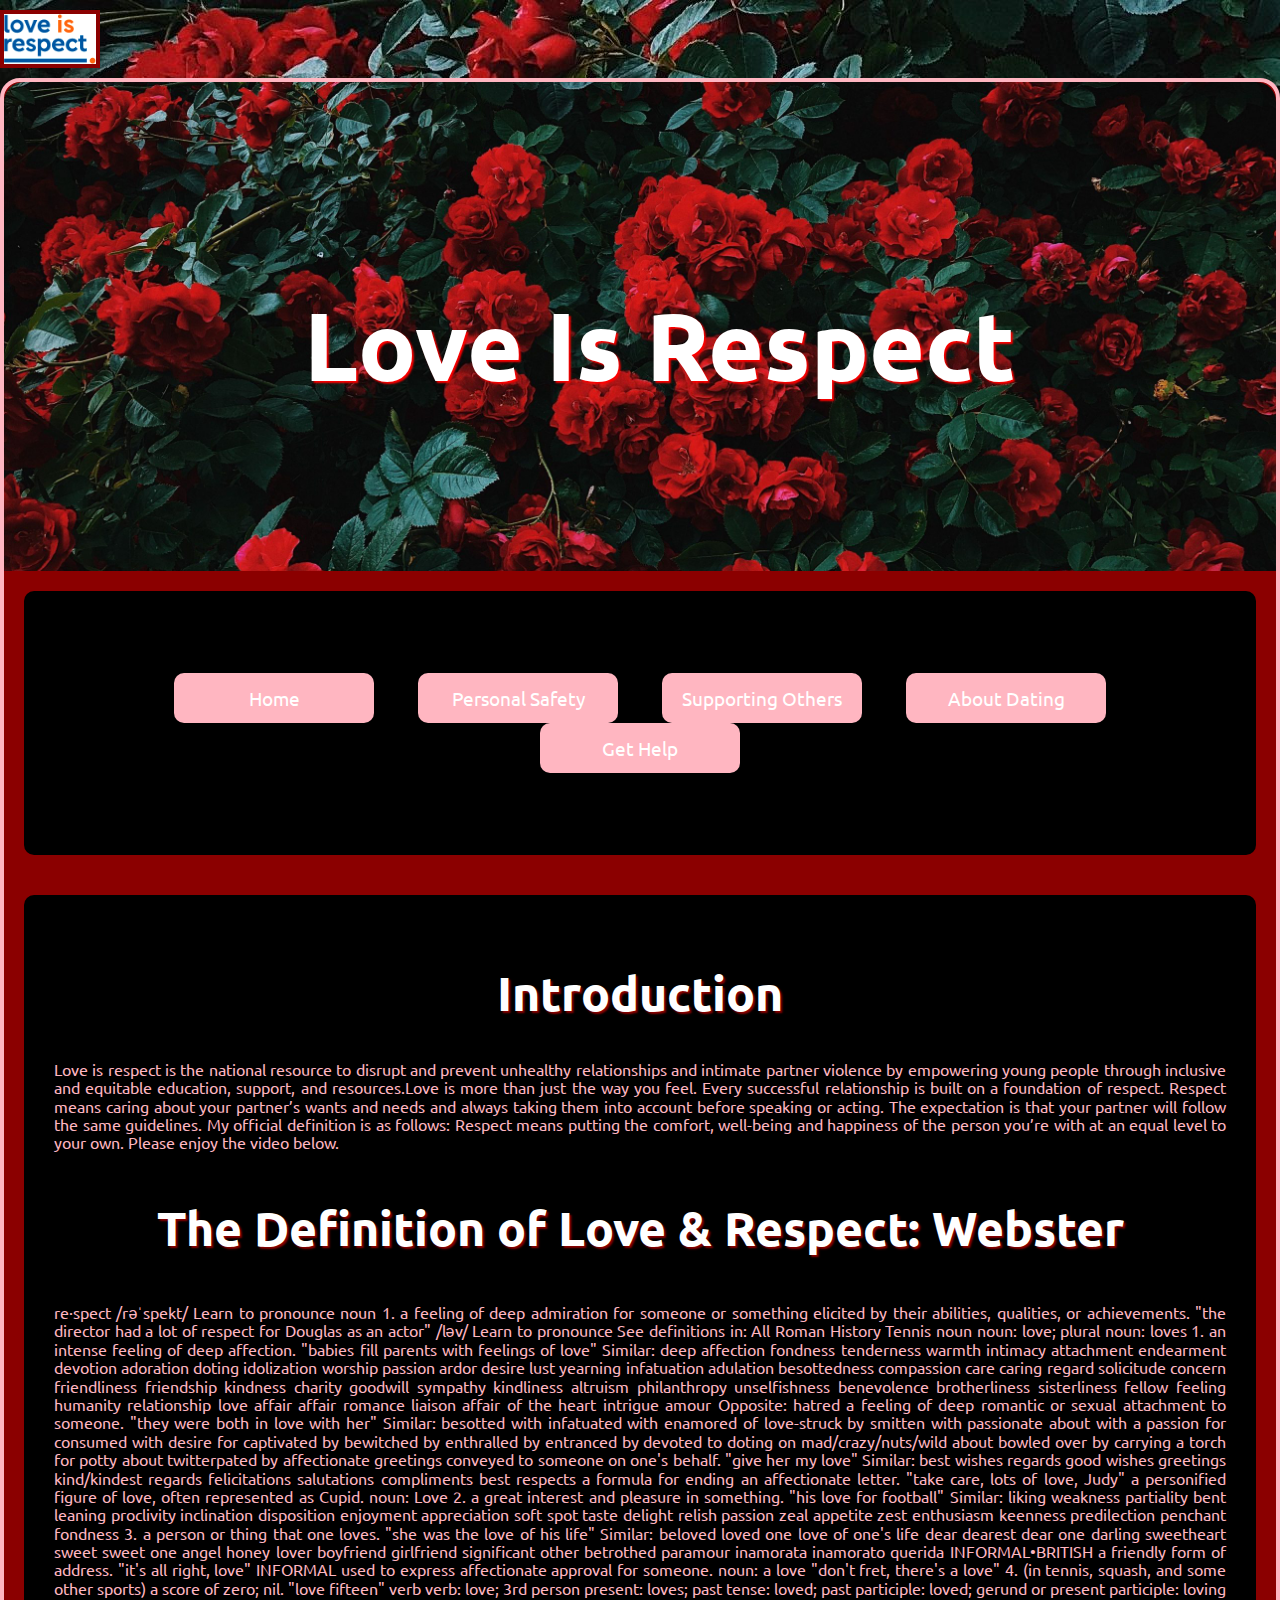
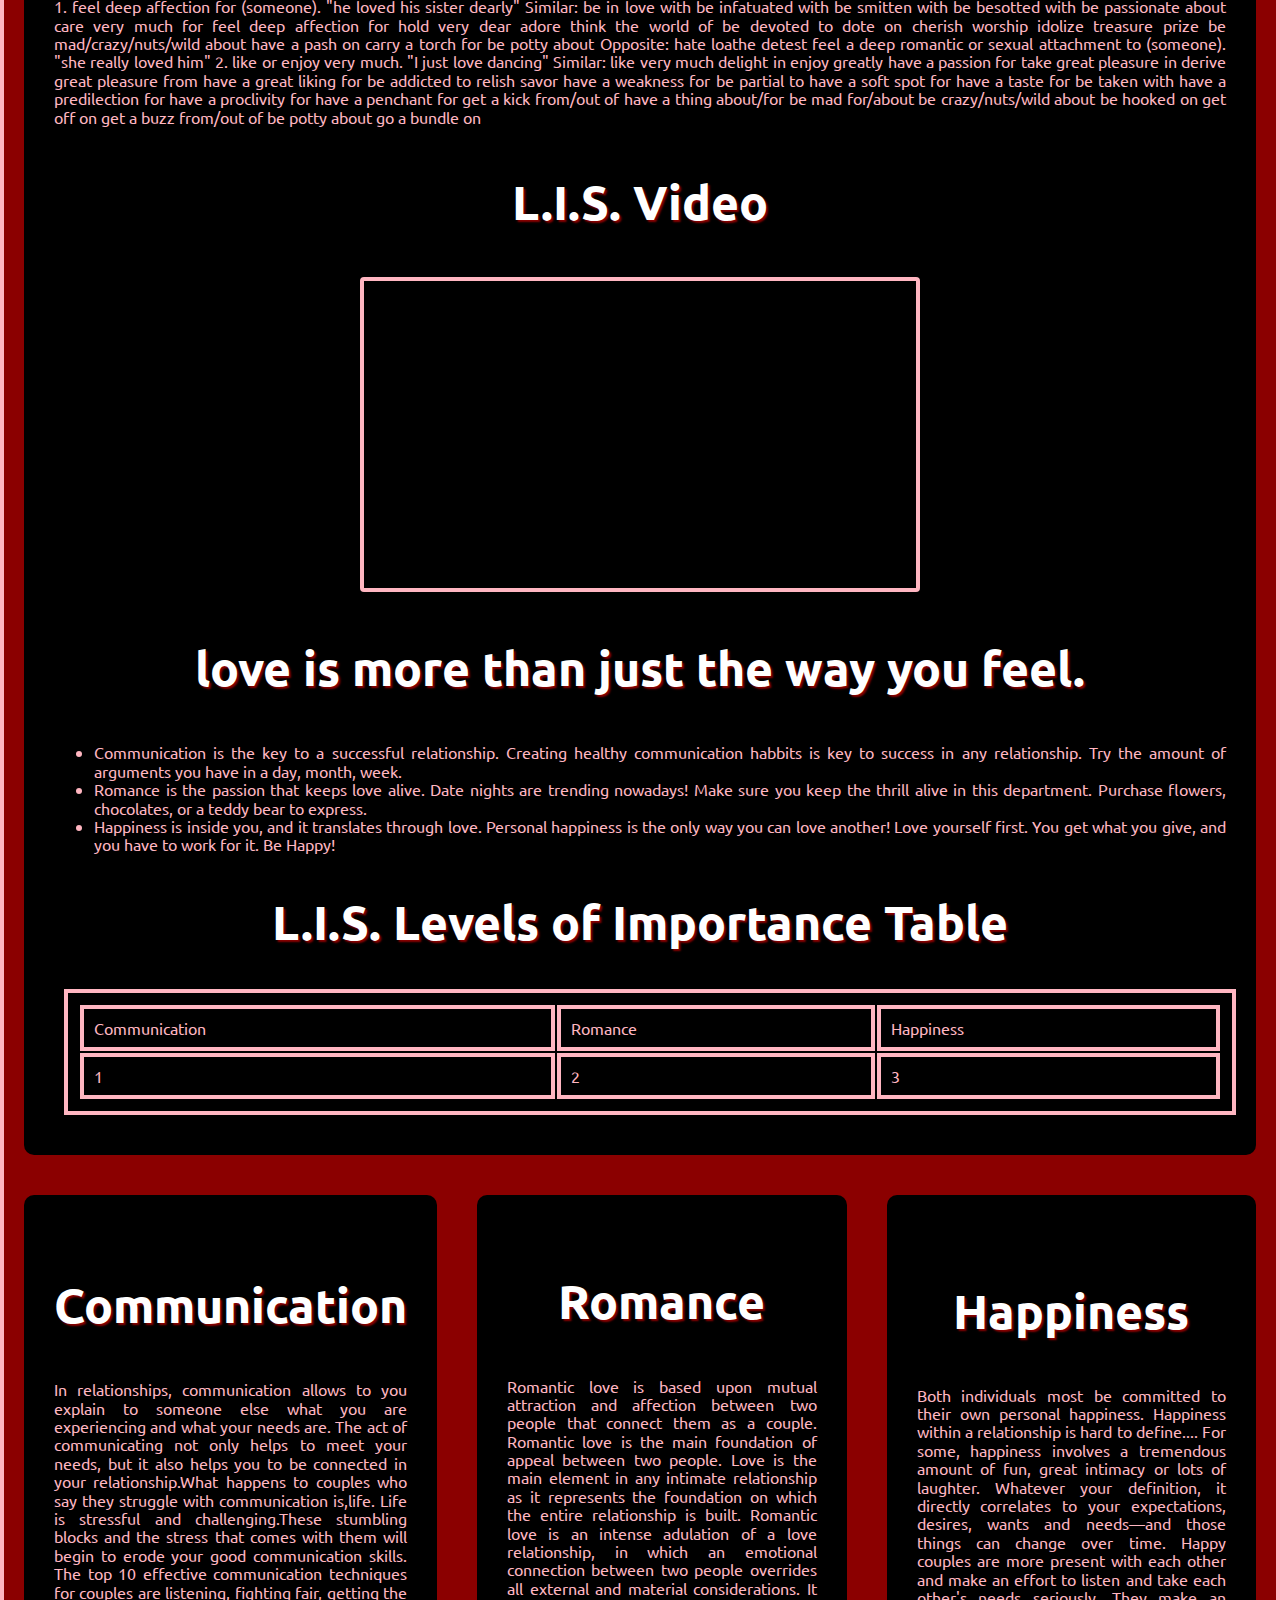
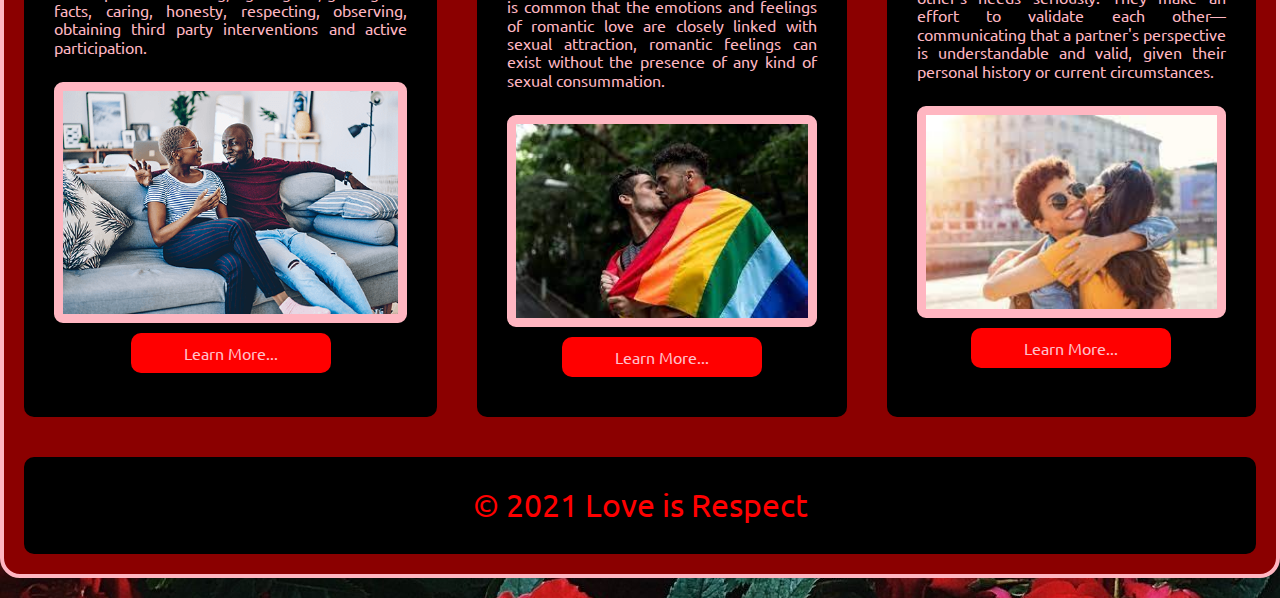
<file: final project /index.html>
<!DOCTYPE html>
<html lang="en">
<head>
  <link rel="preconnect" href="https://fonts.googleapis.com">
<link rel="preconnect" href="https://fonts.gstatic.com" crossorigin>
<link href="https://fonts.googleapis.com/css2?family=Ubuntu:wght@300&display=swap" rel="stylesheet">

<meta charset="UTF-8">
<meta http-equiv="X-UA-Compatible" content="IE=edge">
<meta name="viewport" content="width=device-width, initial-scale=1.0">
<title>Love Is Respect</title>
<link rel="shortcut icon" type="image/x-icon" href="images/favicon.ico">
<link rel="stylesheet" href="css/normalize.css">
<link rel="stylesheet" href="css/style.css">
</head>
<body>
  <img src="images/download.png">
<div id="container">
<header>
<h1>Love is Respect</h1>  

</header>
<nav>
<ul>
    <li><a href="index.html">Home</a></li>
    <li><a href="media.html">Personal Safety</a></li>
    <li><a href="gallery.html">Supporting Others</a></li>
    <li><a href="about.html">About Dating</a></li>
    <li><a href="contact.html">Get Help</a></li>
    </ul>
    </nav>
    <main>
 
    <div id="upper_flex">
  <section class="single_col">
 
    <h2>Introduction</h2>   
    <p>Love is respect is the national resource to disrupt and prevent unhealthy relationships and intimate partner violence by empowering young people through inclusive and equitable education, support, and resources.Love is more than just the way you feel. Every successful relationship is built on a foundation of respect. Respect means caring about your partner’s wants and needs and always taking them into account before speaking or acting. The expectation is that your partner will follow the same guidelines. My official definition is as follows: Respect means putting the comfort, well-being and happiness of the person you’re with at an equal level to your own. Please enjoy the video below.</p>
<h3>The Definition of Love & Respect: Webster</h3>
<p>re·spect /rəˈspekt/ Learn to pronounce noun
  1.
  a feeling of deep admiration for someone or something elicited by their abilities, qualities, or achievements.
  "the director had a lot of respect for Douglas as an actor"
    /ləv/
    Learn to pronounce
    See definitions in:
    All
    Roman History
    Tennis
    noun
    noun: love; plural noun: loves
    1.
    an intense feeling of deep affection.
    "babies fill parents with feelings of love"
    Similar:
    deep affection
    fondness
    tenderness
    warmth
    intimacy
    attachment
    endearment
    devotion
    adoration
    doting
    idolization
    worship
    passion
    ardor
    desire
    lust
    yearning
    infatuation
    adulation
    besottedness
    compassion
    care
    caring
    regard
    solicitude
    concern
    friendliness
    friendship
    kindness
    charity
    goodwill
    sympathy
    kindliness
    altruism
    philanthropy
    unselfishness
    benevolence
    brotherliness
    sisterliness
    fellow feeling
    humanity
    relationship
    love affair
    affair
    romance
    liaison
    affair of the heart
    intrigue
    amour
    Opposite:
    hatred
    a feeling of deep romantic or sexual attachment to someone.
    "they were both in love with her"
    Similar:
    besotted with
    infatuated with
    enamored of
    love-struck by
    smitten with
    passionate about
    with a passion for
    consumed with desire for
    captivated by
    bewitched by
    enthralled by
    entranced by
    devoted to
    doting on
    mad/crazy/nuts/wild about
    bowled over by
    carrying a torch for
    potty about
    twitterpated by
    affectionate greetings conveyed to someone on one's behalf.
    "give her my love"
    Similar:
    best wishes
    regards
    good wishes
    greetings
    kind/kindest regards
    felicitations
    salutations
    compliments
    best
    respects
    a formula for ending an affectionate letter.
    "take care, lots of love, Judy"
    a personified figure of love, often represented as Cupid.
    noun: Love
    2.
    a great interest and pleasure in something.
    "his love for football"
    Similar:
    liking
    weakness
    partiality
    bent
    leaning
    proclivity
    inclination
    disposition
    enjoyment
    appreciation
    soft spot
    taste
    delight
    relish
    passion
    zeal
    appetite
    zest
    enthusiasm
    keenness
    predilection
    penchant
    fondness
    3.
    a person or thing that one loves.
    "she was the love of his life"
    Similar:
    beloved
    loved one
    love of one's life
    dear
    dearest
    dear one
    darling
    sweetheart
    sweet
    sweet one
    angel
    honey
    lover
    boyfriend
    girlfriend
    significant other
    betrothed
    paramour
    inamorata
    inamorato
    querida
    INFORMAL•BRITISH
    a friendly form of address.
    "it's all right, love"
    INFORMAL
    used to express affectionate approval for someone.
    noun: a love
    "don't fret, there's a love"
    4.
    (in tennis, squash, and some other sports) a score of zero; nil.
    "love fifteen"
    verb
    verb: love; 3rd person present: loves; past tense: loved; past participle: loved; gerund or present participle: loving
    1.
    feel deep affection for (someone).
    "he loved his sister dearly"
    Similar:
    be in love with
    be infatuated with
    be smitten with
    be besotted with
    be passionate about
    care very much for
    feel deep affection for
    hold very dear
    adore
    think the world of
    be devoted to
    dote on
    cherish
    worship
    idolize
    treasure
    prize
    be mad/crazy/nuts/wild about
    have a pash on
    carry a torch for
    be potty about
    Opposite:
    hate
    loathe
    detest
    feel a deep romantic or sexual attachment to (someone).
    "she really loved him"
    2.
    like or enjoy very much.
    "I just love dancing"
    Similar:
    like very much
    delight in
    enjoy greatly
    have a passion for
    take great pleasure in
    derive great pleasure from
    have a great liking for
    be addicted to
    relish
    savor
    have a weakness for
    be partial to
    have a soft spot for
    have a taste for
    be taken with
    have a predilection for
    have a proclivity for
    have a penchant for
    get a kick from/out of
    have a thing about/for
    be mad for/about
    be crazy/nuts/wild about
    be hooked on
    get off on
    get a buzz from/out of
    be potty about
    go a bundle on
    </p>
  <h3>L.I.S. Video</h3>
  <iframe class="frame-border" width="560" height="315" src="https://www.youtube.com/embed/waa_XKAlVoM" title="YouTube video player" frameborder="0" allow="accelerometer; autoplay; clipboard-write; encrypted-media; gyroscope; picture-in-picture" allowfullscreen></iframe>
     <h3>love is more than just the way you feel.</h3>
     <ul>
      <li>Communication is the key to a successful relationship. Creating healthy communication habbits is key to success in any relationship. Try the amount of arguments you have in a day, month, week.</li>
      <li>Romance is the passion that keeps love alive. Date nights are trending nowadays! Make sure you keep the thrill alive in this department. Purchase flowers, chocolates, or a teddy bear to express.</li>
      <li>Happiness is inside you, and it translates through love. Personal happiness is the only way you can love another! Love yourself first. You get what you give, and you have to work for it. Be Happy!</li>
      </ul>
<h2>L.I.S. Levels of Importance Table</h2>
<table style="width: 100%;">
<tr>
    <td>Communication</td>
    <td>Romance</td>
    <td>Happiness</td>
  </tr>
  <tr>
    <td>1</td>
    <td>2</td>
    <td>3</td>
  </tr>
</table>

</table>




</div>
     <div id="lower_flex">
         <div class="col">
     <h3>Communication</h3>
     <p>
      In relationships, communication allows to you explain to someone else what you are experiencing and what your needs are. The act of communicating not only helps to meet your needs, but it also helps you to be connected in your relationship.What happens to couples who say they struggle with communication is,life. Life is stressful and challenging.These stumbling blocks and the stress that comes with them will begin to erode your good communication skills. The top 10 effective communication techniques for couples are listening, fighting fair, getting the facts, caring, honesty, respecting, observing, obtaining third party interventions and active participation.</p> 
    <img src="images/african-american-couple-communicating-1.png" alt="1">
    <a class="button" href="media.html">Learn More...</a>
    </div>
    <div class="col">
    <h3>Romance</h3>
    <p>Romantic love is based upon mutual attraction and affection between two people that connect them as a couple. Romantic love is the main foundation of appeal between two people. Love is the main element in any intimate relationship as it represents the foundation on which the entire relationship is built. Romantic love is an intense adulation of a love relationship, in which an emotional connection between two people overrides all external and material considerations. It is common that the emotions and feelings of romantic love are closely linked with sexual attraction, romantic feelings can exist without the presence of any kind of sexual consummation.</p>
    <img src="images/download.jpg" alt= "2">
   <a class="button" href="gallery.html">Learn More...</a>
</div>
<div class="col">
     <h3>Happiness</h3>
    <p>Both individuals most be committed to their own personal happiness. Happiness within a relationship is hard to define.... For some, happiness involves a tremendous amount of fun, great intimacy or lots of laughter. Whatever your definition, it directly correlates to your expectations, desires, wants and needs—and those things can change over time.
      Happy couples are more present with each other and make an effort to listen and take each other's needs seriously. They make an effort to validate each other—communicating that a partner's perspective is understandable and valid, given their personal history or current circumstances.</p>
    <img src="images/download-1.jpg" alt="3">
    <a class="button" href="#">Learn More...</a>

   
 </div>
</main>
<footer>&copy; 2021 Love is Respect</footer>
</div>
</body>
</html>
</file>
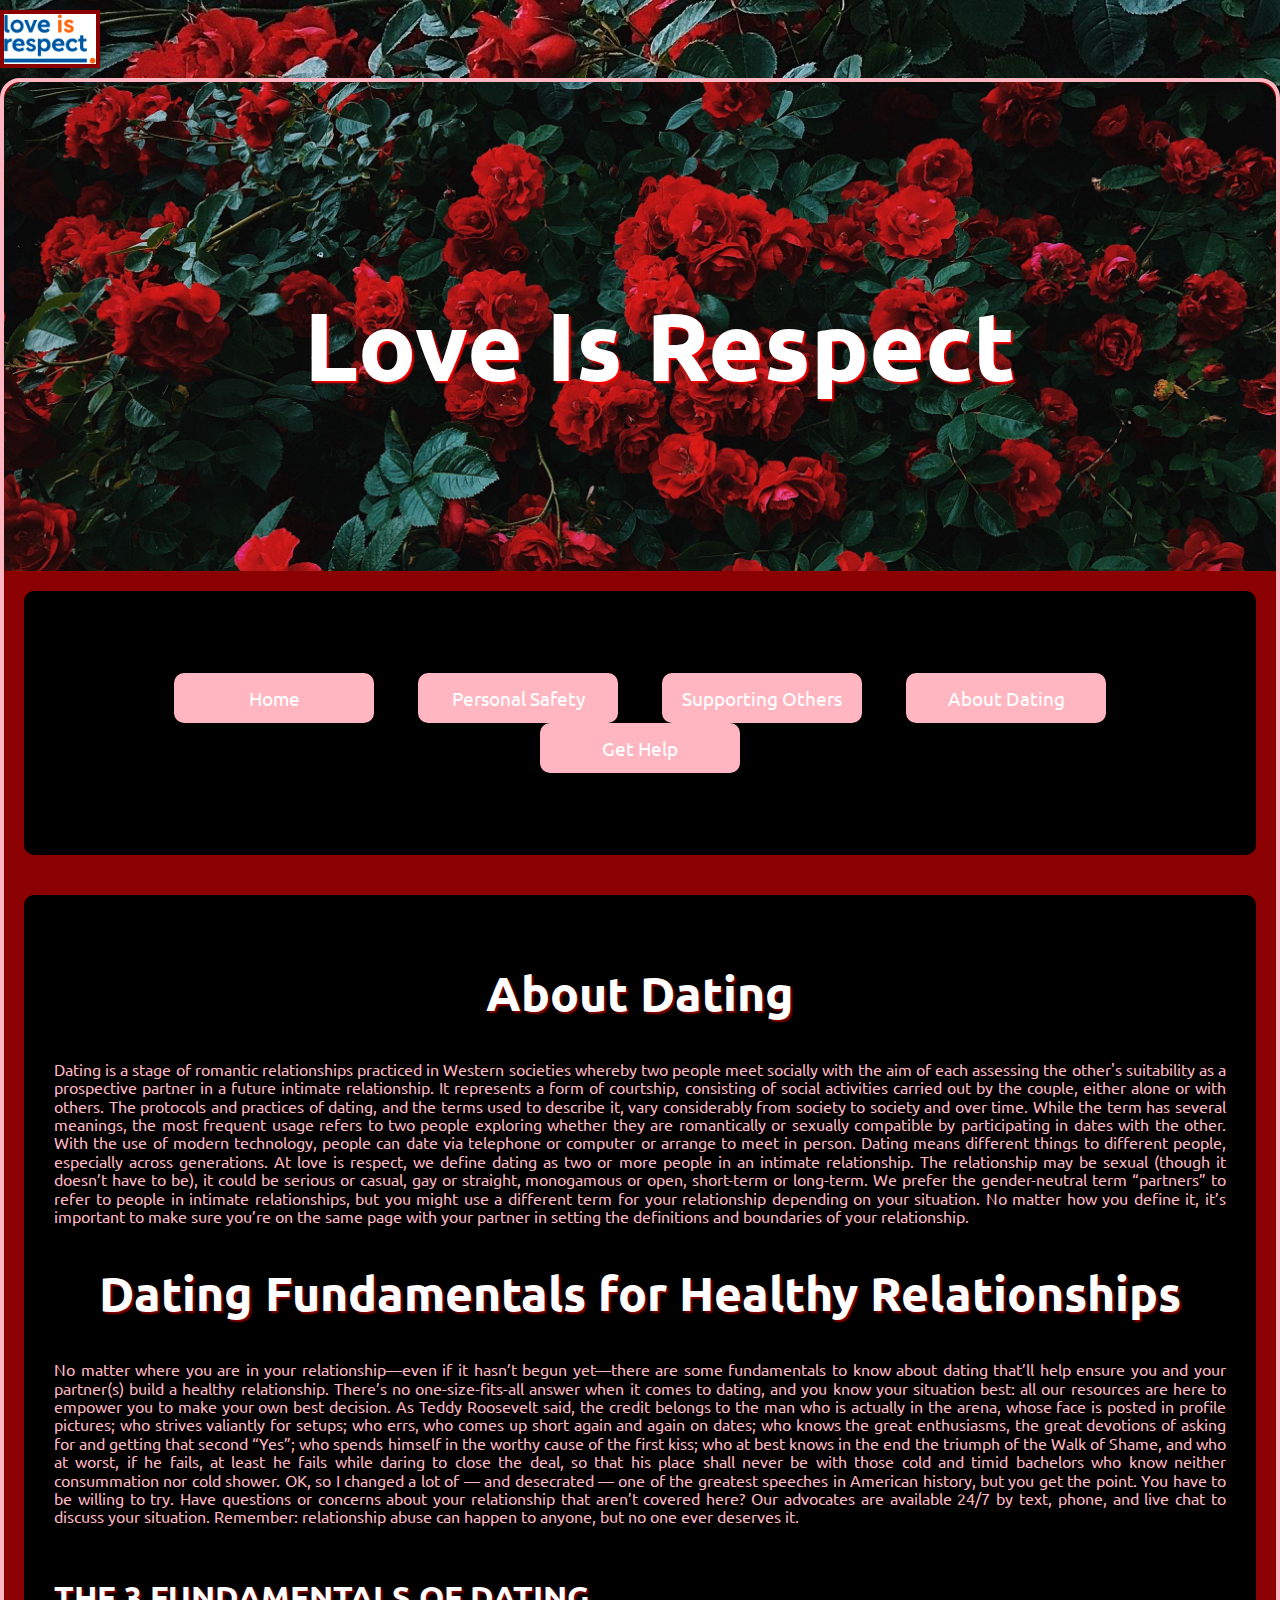
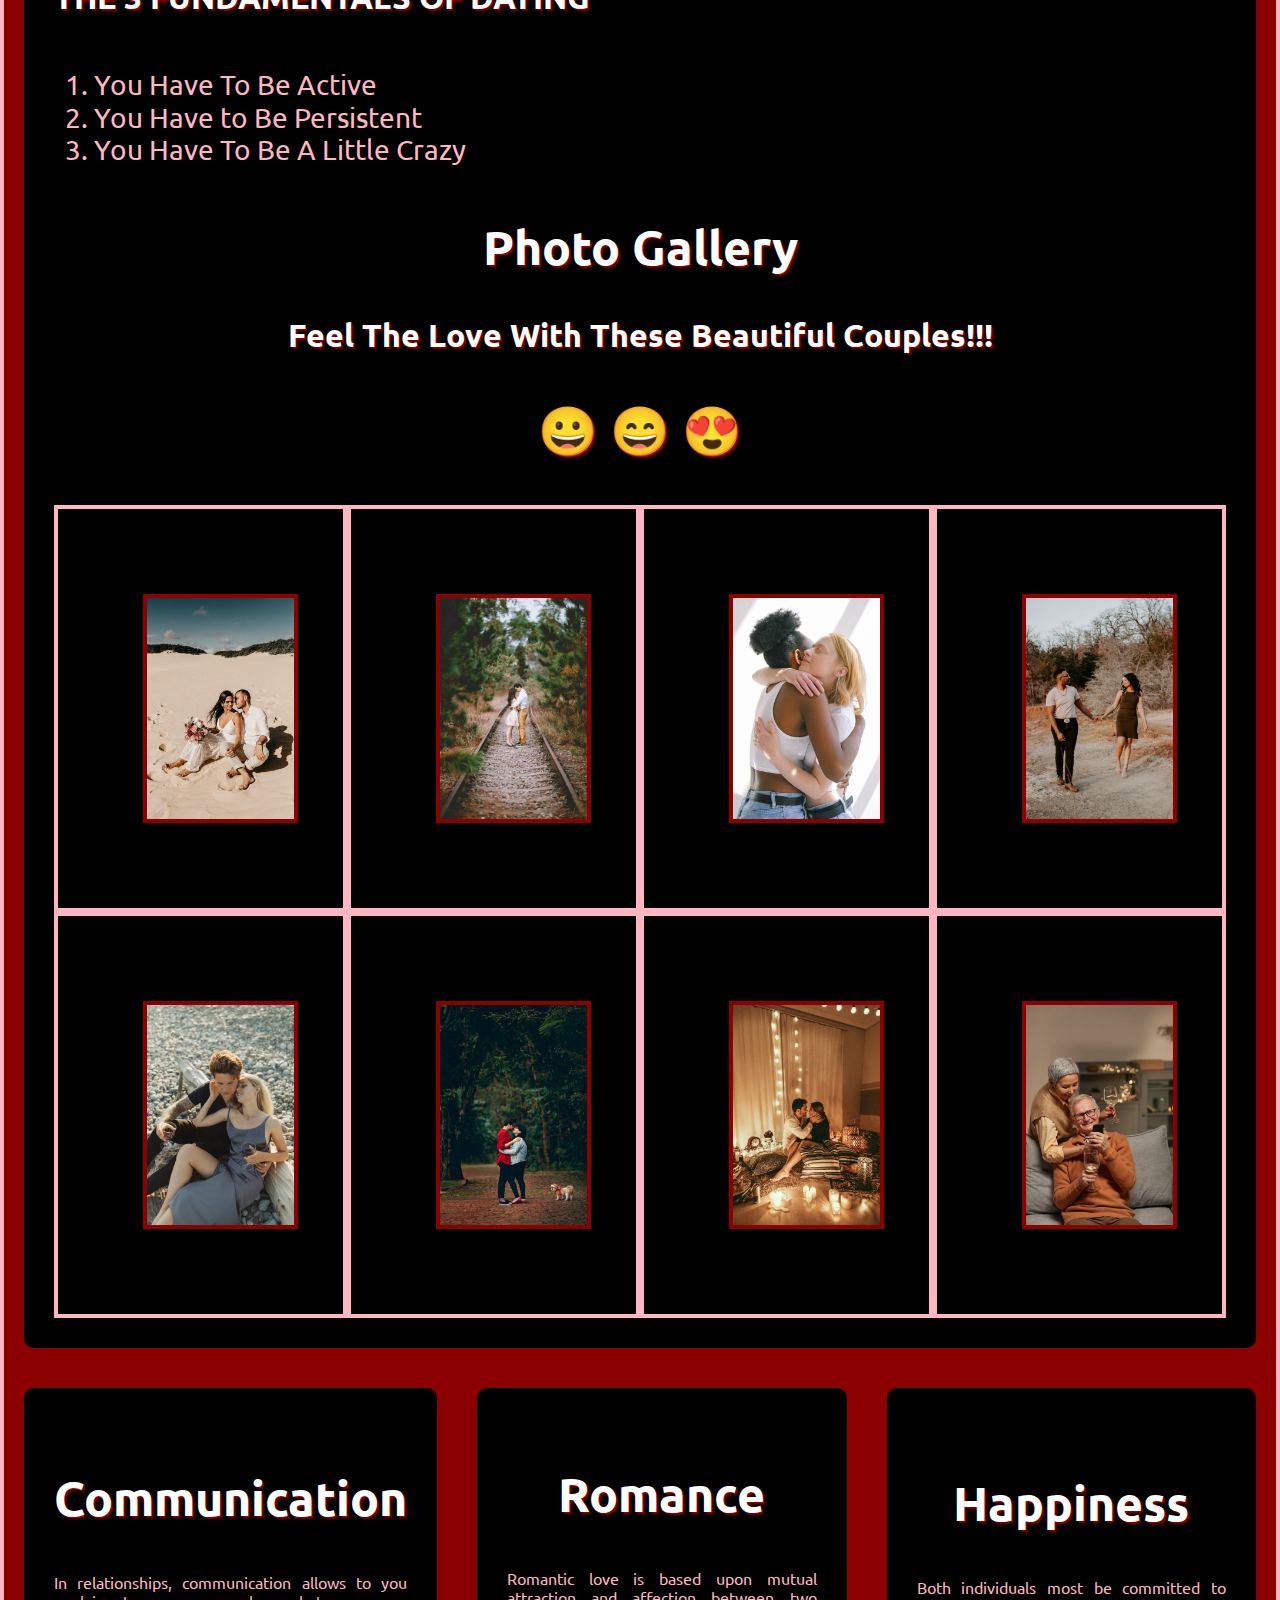
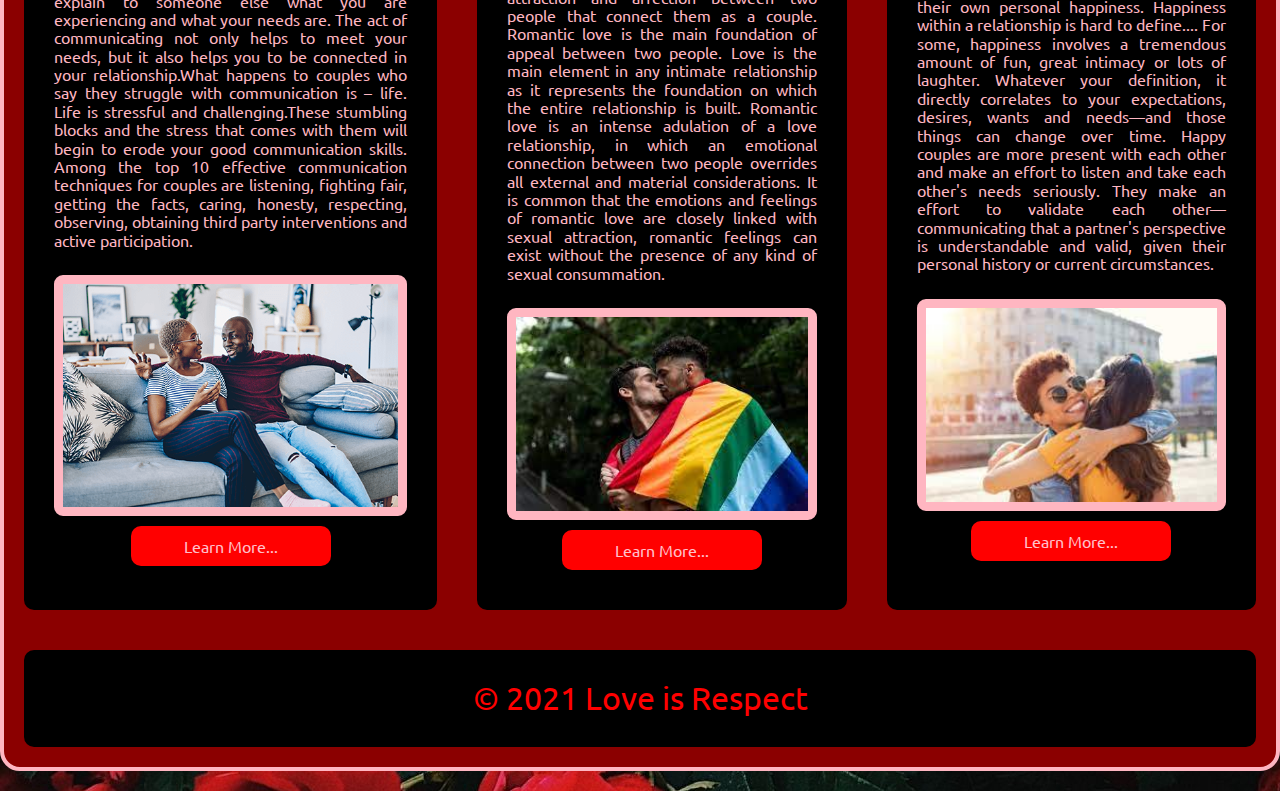
<file: final project /about.html>
<meta name="viewport" content="width=device-width, initial-scale=1.0">
<link rel="preconnect" href="https://fonts.googleapis.com">
<link rel="preconnect" href="https://fonts.gstatic.com" crossorigin>
<link href="https://fonts.googleapis.com/css2?family=Ubuntu:wght@300&display=swap" rel="stylesheet">
<title>Love Is Respect</title>
<link rel="shortcut icon" type="image/x-icon" href="images/favicon.ico">
<link rel="stylesheet" href="css/normalize.css">
<link rel="stylesheet" href="css/styles.css">
</head>
<body>
    <img src="images/download.png">
<div id="container">
<header>

<h1>Love is Respect</h1>  

</header>

<nav>
<!DOCTYPE html>
<html lang="en">
<head>
<meta charset="UTF-8">
<meta http-equiv="X-UA-Compatible" content="IE=edge">

<ul>
    <li><a href="index.html">Home</a></li>
    <li><a href="media.html">Personal Safety</a></li>
    <li><a href="gallery.html">Supporting Others</a></li>
    <li><a href="about.html">About Dating</a></li>
    <li><a href="contact.html">Get Help</a></li>
    </ul>
    </nav>
    <main>

    <div id="upper_flex">
  <section class="single_col">

    <h2>About Dating</h2>
    <p>Dating is a stage of romantic relationships practiced in Western societies whereby two people meet socially with the aim of each assessing the other's suitability as a prospective partner in a future intimate relationship. It represents a form of courtship, consisting of social activities carried out by the couple, either alone or with others. The protocols and practices of dating, and the terms used to describe it, vary considerably from society to society and over time. While the term has several meanings, the most frequent usage refers to two people exploring whether they are romantically or sexually compatible by participating in dates with the other. With the use of modern technology, people can date via telephone or computer or arrange to meet in person. Dating means different things to different people, especially across generations. At love is respect, we define dating as two or more people in an intimate relationship. The relationship may be sexual (though it doesn’t have to be), it could be serious or casual, gay or straight, monogamous or open, short-term or long-term.

        We prefer the gender-neutral term “partners” to refer to people in intimate relationships, but you might use a different term for your relationship depending on your situation. No matter how you define it, it’s important to make sure you’re on the same page with your partner in setting the definitions and boundaries of your relationship.</p>
    <h2>Dating Fundamentals for Healthy Relationships</h2> 
    <p>No matter where you are in your relationship—even if it hasn’t begun yet—there are some fundamentals to know about dating that’ll help ensure you and your partner(s) build a healthy relationship. There’s no one-size-fits-all answer when it comes to dating, and you know your situation best: all our resources are here to empower you to make your own best decision.

        As Teddy Roosevelt said, the credit belongs to the man who is actually in the arena, whose face is posted in profile pictures; who strives valiantly for setups; who errs, who comes up short again and again on dates; who knows the great enthusiasms, the great devotions of asking for and getting that second “Yes”; who spends himself in the worthy cause of the first kiss; who at best knows in the end the triumph of the Walk of Shame, and who at worst, if he fails, at least he fails while daring to close the deal, so that his place shall never be with those cold and timid bachelors who know neither consummation nor cold shower.

OK, so I changed a lot of — and desecrated — one of the greatest speeches in American history, but you get the point. You have to be willing to try. Have questions or concerns about your relationship that aren’t covered here? Our advocates are available 24/7 by text, phone, and live chat to discuss your situation. Remember: relationship abuse can happen to anyone, but no one ever deserves it.</p>
   
   
        <h5>THE 3 FUNDAMENTALS OF DATING</h5>
        <ol type="1">
            <li>You Have To Be Active</li>
            <li>You Have to Be Persistent</li>
            <li>You Have To Be A Little Crazy</l>
          </ol>       <h5>

        <h1>Photo Gallery</h1>
            
  

        <h4>Feel The Love With These Beautiful Couples!!!</h4>
           <h1>   <p>
            &#128512; &#128516; &#128525; 
            </p></h1>
        

<div class="column">
      <img src="images/pexels-photo-3578783.jpg">
      </div>
<div class="column">
    <img src="images/pexels-photo-258421.jpg" alt="gallery">
    </div>
    <div class="column">
        <img src="images/pexels-photo-4557748.jpg">
        </div>
  <div class="column">
      <img src="images/pexels-photo-812258.jpg" alt="gallery">
      </div>
      <div class="column">
        <img src="images/pexels-photo-4765003.webp">
        </div>
  <div class="column">
      <img src="images/pexels-photo-2055236.jpg" alt="gallery">
      </div>
      <div class="column">
        <img src="images/pexels-photo-2950331.jpg">
        </div>
  <div class="column">
      <img src="images/pexels-photo-6788012.jpg" alt="gallery">
      </div>
  
  
    
    </section>



     </div>
     <div id="lower_flex">
         <div class="col">
     <h3>Communication</h3>
     <p>In relationships, communication allows to you explain to someone else what you are experiencing and what your needs are. The act of communicating not only helps to meet your needs, but it also helps you to be connected in your relationship.What happens to couples who say they struggle with communication is – life. Life is stressful and challenging.These stumbling blocks and the stress that comes with them will begin to erode your good communication skills. Among the top 10 effective communication techniques for couples are listening, fighting fair, getting the facts, caring, honesty, respecting, observing, obtaining third party interventions and active participation.</p> 
    <img src="images/african-american-couple-communicating-1.png" alt="1">
    <a class="button" href="media.html">Learn More...</a>
    </div>
    <div class="col">
    <h3>Romance</h3>
    <p>Romantic love is based upon mutual attraction and affection between two people that connect them as a couple. Romantic love is the main foundation of appeal between two people. Love is the main element in any intimate relationship as it represents the foundation on which the entire relationship is built. Romantic love is an intense adulation of a love relationship, in which an emotional connection between two people overrides all external and material considerations. It is common that the emotions and feelings of romantic love are closely linked with sexual attraction, romantic feelings can exist without the presence of any kind of sexual consummation.</p>
    <img src="images/download.jpg" alt= "2">
   <a class="button" href="gallery.html">Learn More...</a>
</div>
<div class="col">
     <h3>Happiness</h3>
    <p>Both individuals most be committed to their own personal happiness. Happiness within a relationship is hard to define.... For some, happiness involves a tremendous amount of fun, great intimacy or lots of laughter. Whatever your definition, it directly correlates to your expectations, desires, wants and needs—and those things can change over time.
        Happy couples are more present with each other and make an effort to listen and take each other's needs seriously. They make an effort to validate each other—communicating that a partner's perspective is understandable and valid, given their personal history or current circumstances.</p>
    <img src="images/download-1.jpg" alt="3">
    <a class="button" href="#">Learn More...</a>


 </div>
</main>
<footer>&copy; 2021 Love is Respect</footer>
</div>
</body>
</html>
</file>
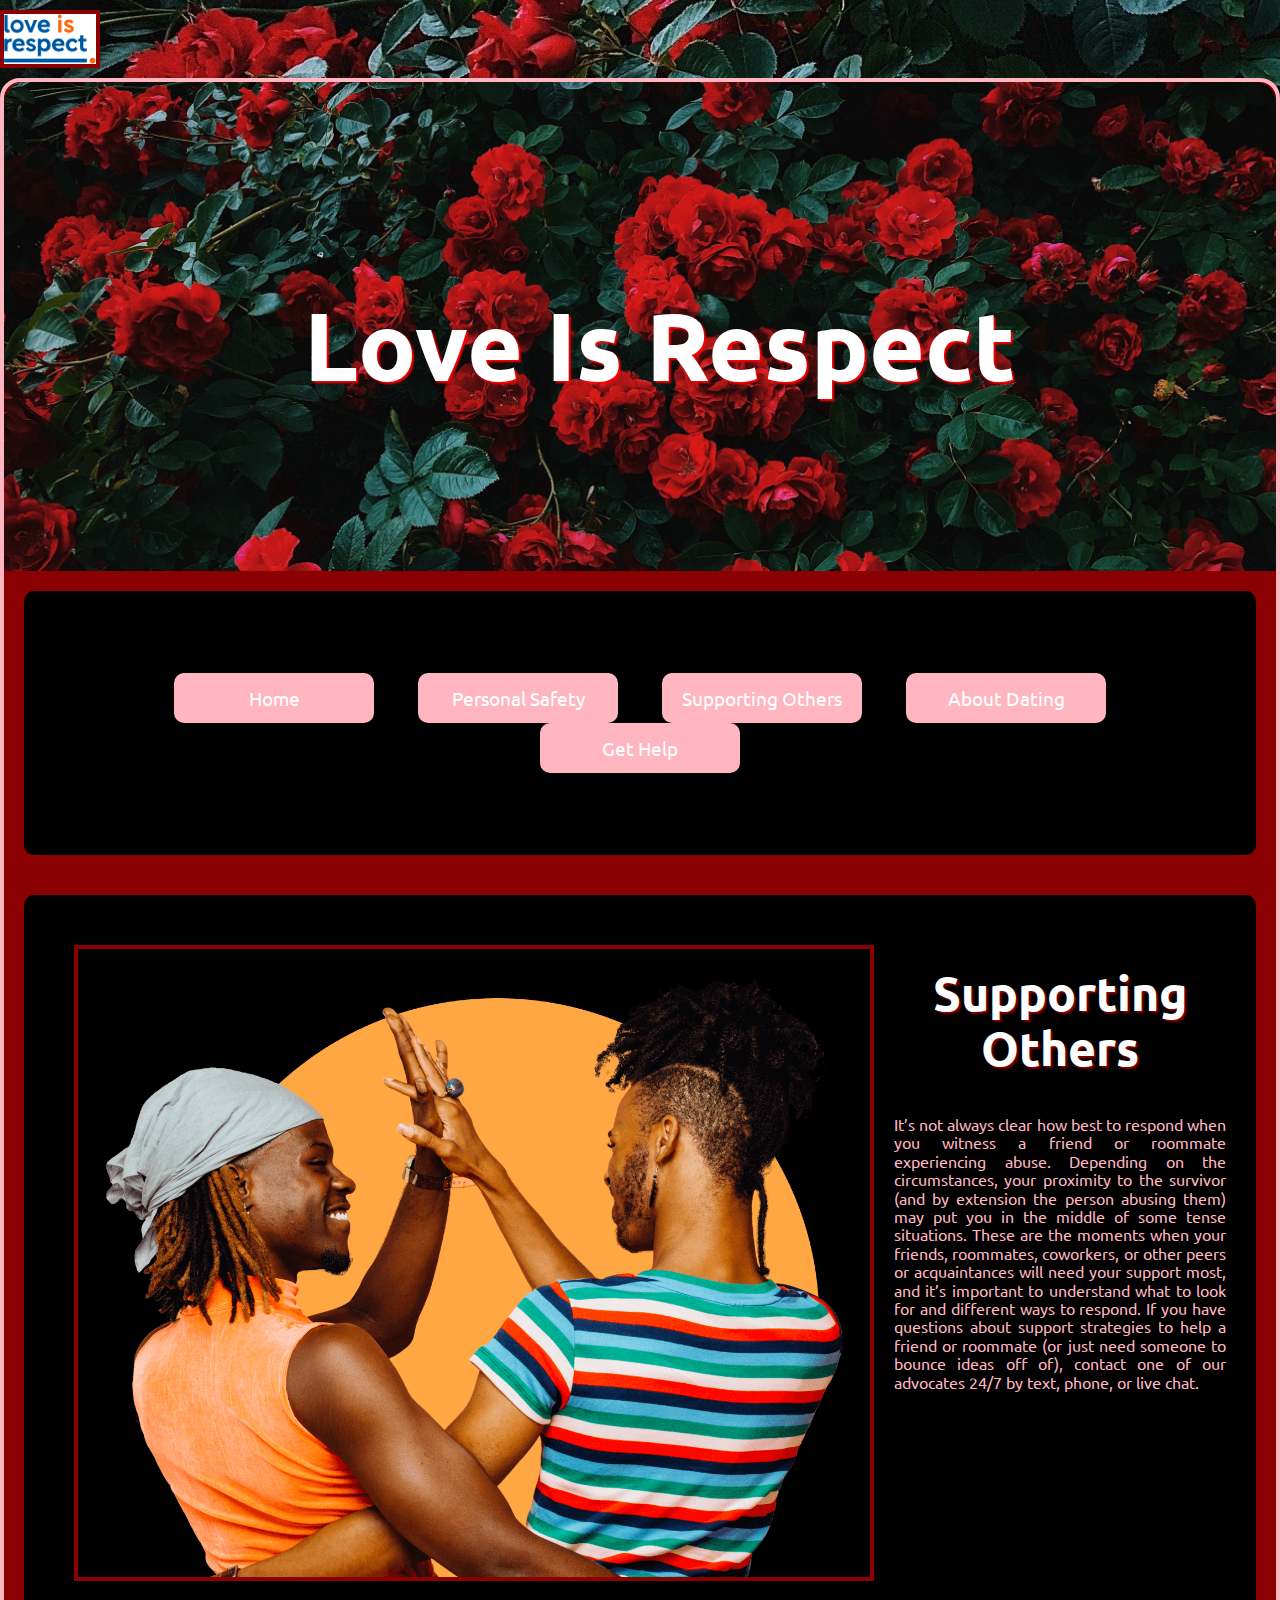
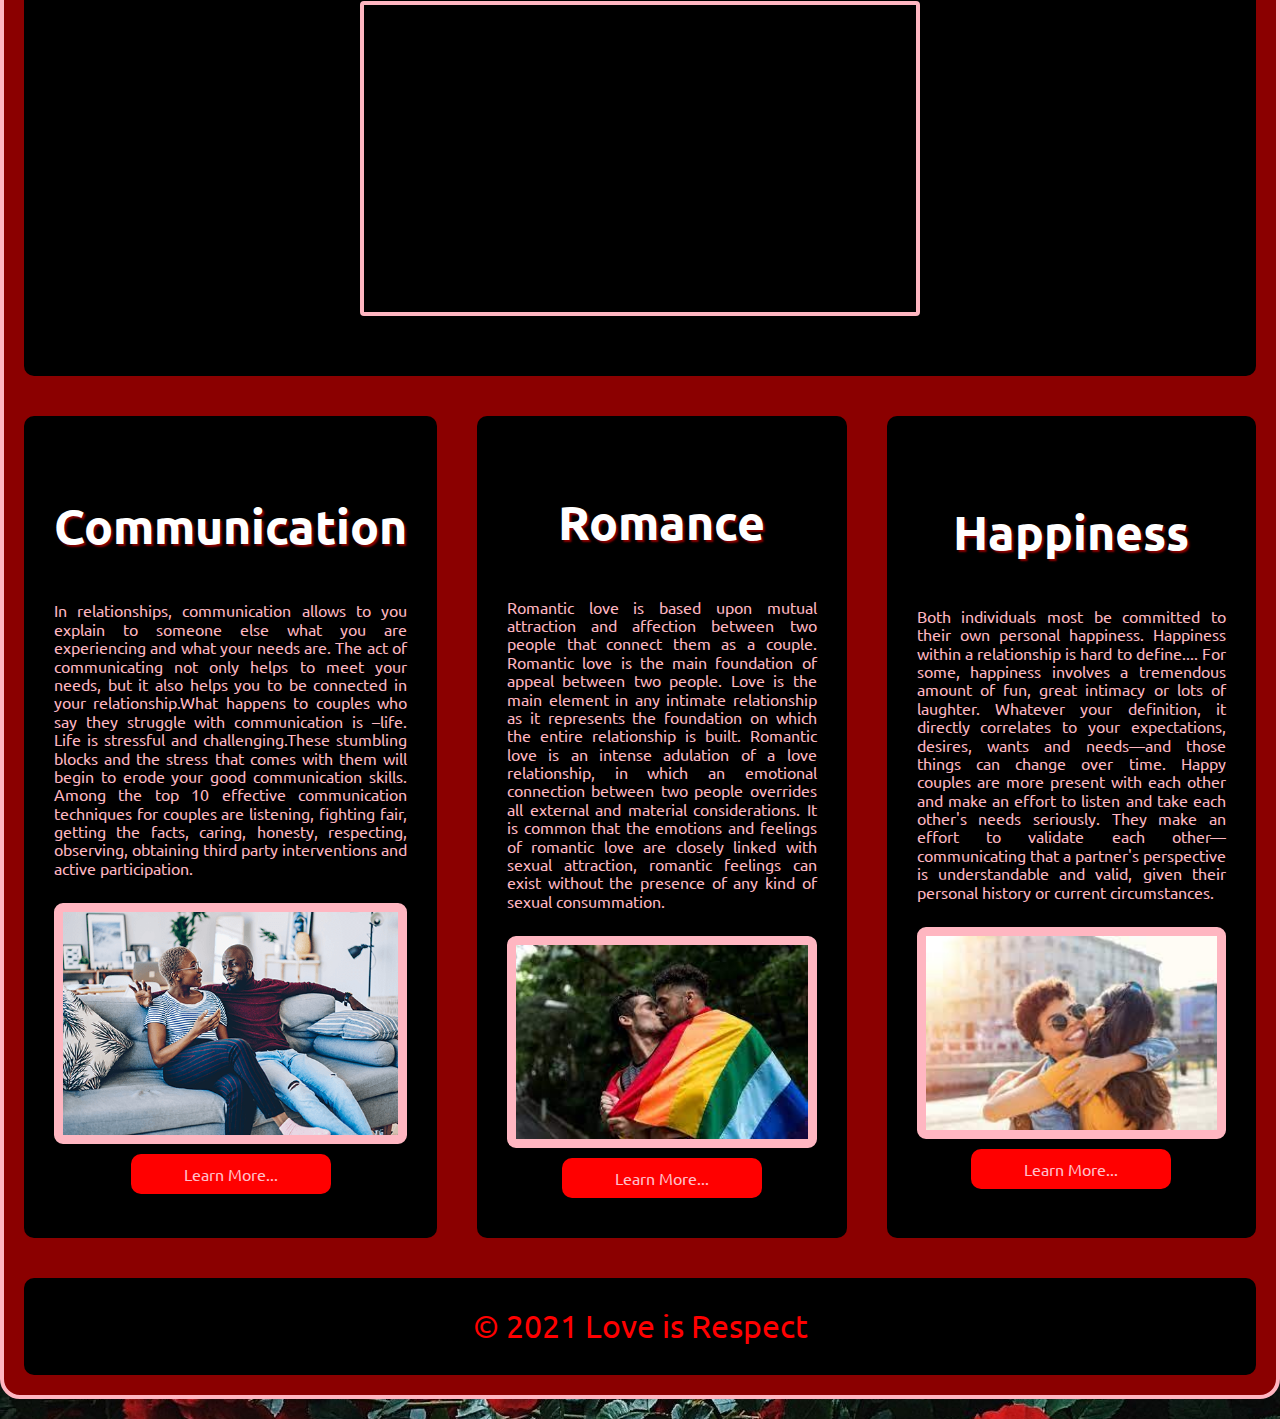
<file: final project /gallery.html>
<!DOCTYPE html>
<html lang="en">
<head>
<meta charset="UTF-8">
<title>Love Is Respect</title>
<link rel="shortcut icon" type="image/x-icon" href="images/favicon.ico">
<link rel="stylesheet" href="css/normalize.css">
<link rel="stylesheet" href="css/style.css">
</head>
<body>
  <img src="images/download.png">
<div id="container">
  
<header>
  <link rel="preconnect" href="https://fonts.googleapis.com">
  <link rel="preconnect" href="https://fonts.gstatic.com" crossorigin>
  <link href="https://fonts.googleapis.com/css2?family=Ubuntu:wght@300&display=swap" rel="stylesheet">
<h1>Love is Respect</h1>


</header>
<nav>
<ul>

  <li><a href="index.html">Home</a></li>
  <li><a href="media.html">Personal Safety</a></li>
  <li><a href="gallery.html">Supporting Others</a></li>
  <li><a href="about.html">About Dating</a></li>
  <li><a href="contact.html">Get Help</a></li>

    </ul>
    </nav>
    <main>
    <div id="upper_flex">
  <section class="single_col">
   <img src="images/LIR-hero-Support-2x.png" alt="1">
      <h2>Supporting Others</h2>
      <p>It’s not always clear how best to respond when you witness a friend or roommate experiencing abuse. Depending on the circumstances, your proximity to the survivor (and by extension the person abusing them) may put you in the middle of some tense situations. These are the moments when your friends, roommates, coworkers, or other peers or acquaintances will need your support most, and it’s important to understand what to look for and different ways to respond.
         If you have questions about support strategies to help a friend or roommate (or just need someone to bounce ideas off of), contact one of our advocates 24/7 by text, phone, or live chat.</p>
        <iframe class="frame-border"  width="560" height="315" src="https://www.youtube.com/embed/9MQXqpQtzaE" title="YouTube video player" frameborder="0" allow="accelerometer; autoplay; clipboard-write; encrypted-media; gyroscope; picture-in-picture" allowfullscreen></iframe></section>
       </div>
       <div id="lower_flex">
           <div class="col">
       <h3>Communication</h3>
       <p>In relationships, communication allows to you explain to someone else what you are experiencing and what your needs are. The act of communicating not only helps to meet your needs, but it also helps you to be connected in your relationship.What happens to couples who say they struggle with communication is –life. Life is stressful and challenging.These stumbling blocks and the stress that comes with them will begin to erode your good communication skills. Among the top 10 effective communication techniques for couples are listening, fighting fair, getting the facts, caring, honesty, respecting, observing, obtaining third party interventions and active participation.</p>
      
      <img src="images/african-american-couple-communicating-1.png" alt="1">
      <a class="button" href="media.html">Learn More...</a>
      </div>
      <div class="col">
      <h3>Romance</h3>
      <p>Romantic love is based upon mutual attraction and affection between two people that connect them as a couple. Romantic love is the main foundation of appeal between two people. Love is the main element in any intimate relationship as it represents the foundation on which the entire relationship is built. Romantic love is an intense adulation of a love relationship, in which an emotional connection between two people overrides all external and material considerations. It is common that the emotions and feelings of romantic love are closely linked with sexual attraction, romantic feelings can exist without the presence of any kind of sexual consummation.</p>
      <img src="images/download.jpg" alt= "2">
     <a class="button" href="gallery.html">Learn More...</a>
  </div>
  <div class="col">
       <h3>Happiness</h3>
      <p>Both individuals most be committed to their own personal happiness. Happiness within a relationship is hard to define.... For some, happiness involves a tremendous amount of fun, great intimacy or lots of laughter. Whatever your definition, it directly correlates to your expectations, desires, wants and needs—and those things can change over time.
        Happy couples are more present with each other and make an effort to listen and take each other's needs seriously. They make an effort to validate each other—communicating that a partner's perspective is understandable and valid, given their personal history or current circumstances.</p>
      <img src="images/download-1.jpg" alt="3">
      <a class="button" href="#">Learn More...</a>
  
     
   </div>
  </main>
  <footer>&copy; 2021 Love is Respect</footer>
  </div>
  </body>
  </html>
</file>
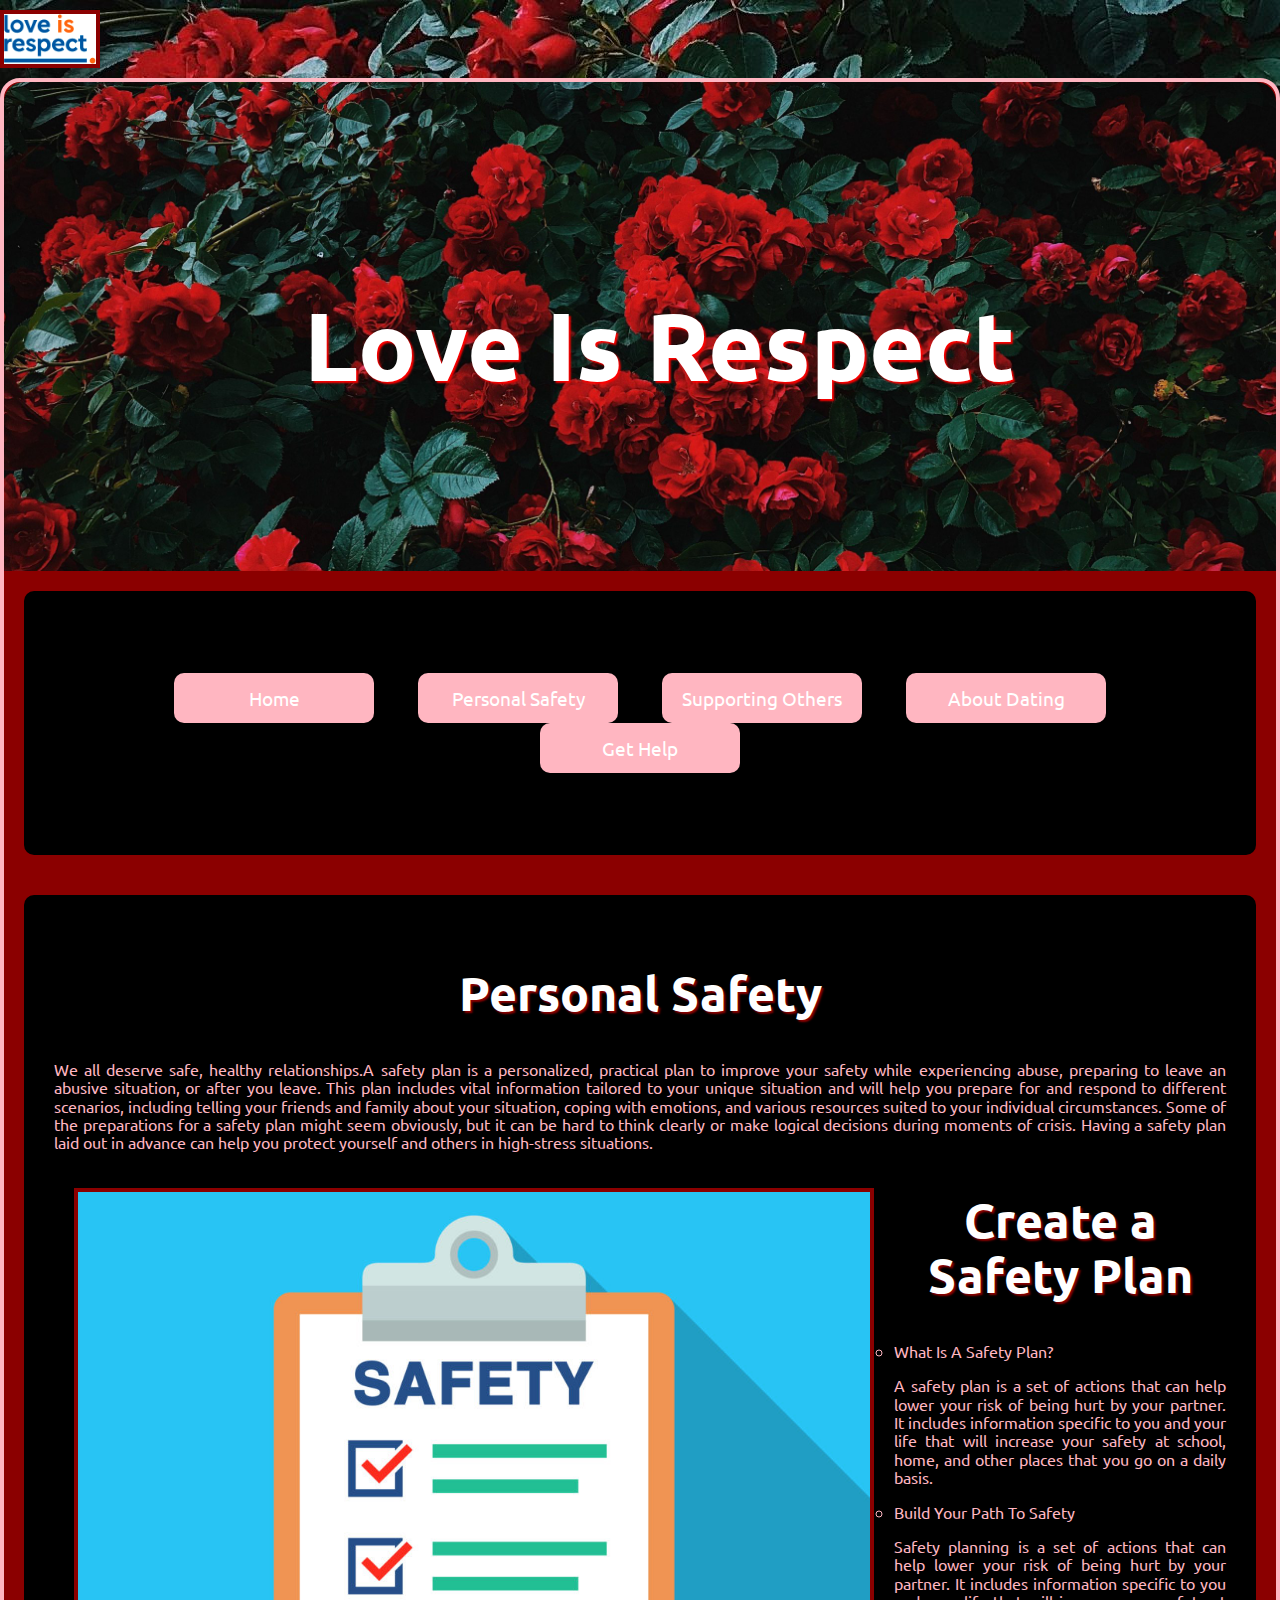
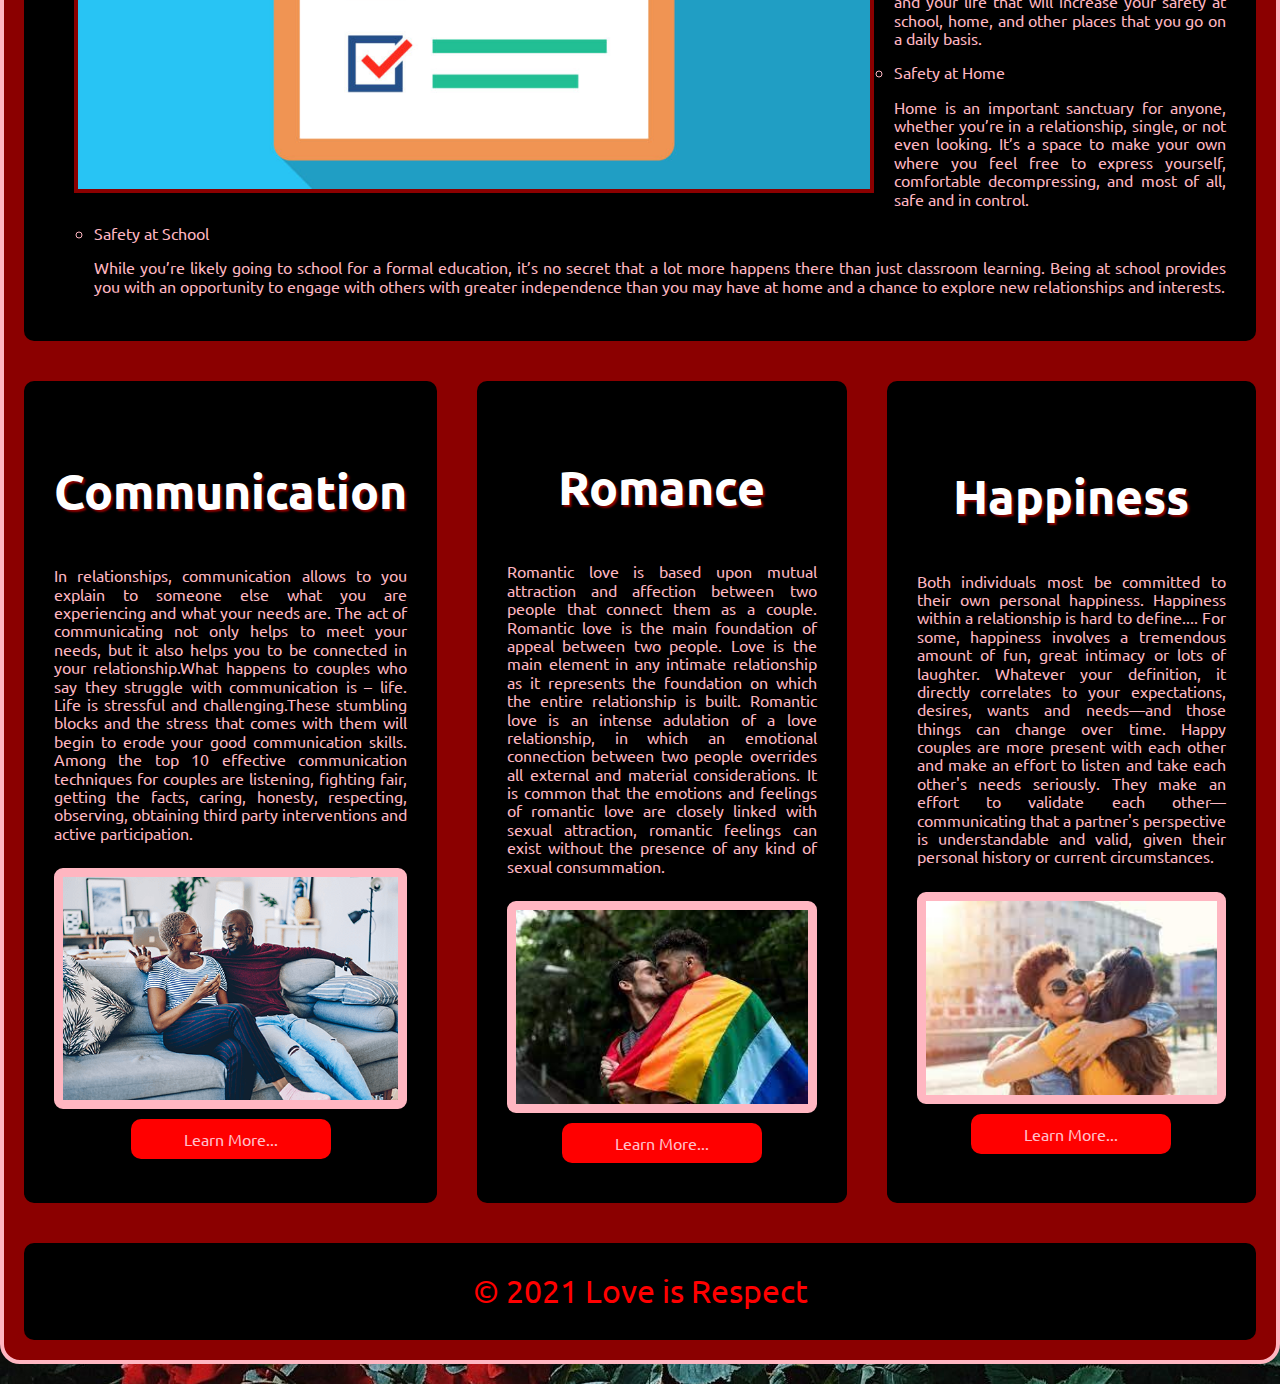
<file: final project /media.html>
<!DOCTYPE html>
<html lang="en">
<head>
<meta charset="UTF-8">
<title>Love Is Respect</title>
<link rel="shortcut icon" type="image/x-icon" href="images/favicon.ico">

<link rel="stylesheet" href="css/normalize.css">
<link rel="stylesheet" href="css/style.css">
</head>
<body>
  <img src="images/download.png">
<div id="container">
<header>
<h1>Love is Respect</h1>

</header>
<nav>
<ul>
  <li><a href="index.html">Home</a></li>
  <li><a href="media.html">Personal Safety</a></li>
  <li><a href="gallery.html">Supporting Others</a></li>
  <li><a href="about.html">About Dating</a></li>
  <li><a href="contact.html">Get Help</a></li>
  </ul>
  </nav>
  <main>
  <div id="upper_flex">
<section class="single_col">
  <link rel="preconnect" href="https://fonts.googleapis.com">
  <link rel="preconnect" href="https://fonts.gstatic.com" crossorigin>
  <link href="https://fonts.googleapis.com/css2?family=Ubuntu:wght@300&display=swap" rel="stylesheet">
  <h2>Personal Safety</h2>
</ul>  
  <p>We all deserve safe, healthy relationships.A safety plan is a personalized, practical plan to improve your safety while experiencing abuse, preparing to leave an abusive situation, or after you leave. This plan includes vital information tailored to your unique situation and will help you prepare for and respond to different scenarios, including telling your friends and family about your situation, coping with emotions, and various resources suited to your individual circumstances.

    Some of the preparations for a safety plan might seem obviously, but it can be hard to think clearly or make logical decisions during moments of crisis. Having a safety plan laid out in advance can help you protect yourself and others in high-stress situations.</p>
  <img src="images/GettyImages-1134590559-1024x772.jpg">
  <h2>Create a Safety Plan </h2>

<ul style="list-style-type:circle;">
<li>What Is A Safety Plan?</li>
<p>A safety plan is a set of actions that can help lower your risk of being hurt by your partner. It includes information specific to you and your life that will increase your safety at school, home, and other places that you go on a daily basis.</p>
<li>Build Your Path To Safety </li>
<p>Safety planning is a set of actions that can help lower your risk of being hurt by your partner. It includes information specific to you and your life that will increase your safety at school, home, and other places that you go on a daily basis.

</p>
<li>Safety at Home</li>
<p>Home is an important sanctuary for anyone, whether you’re in a relationship, single, or not even looking. It’s a space to make your own where you feel free to express yourself, comfortable decompressing, and most of all, safe and in control.
<li>Safety at School</li>
<p>

While you’re likely going to school for a formal education, it’s no secret that a lot more happens there than just classroom learning. Being at school provides you with an opportunity to engage with others with greater independence than you may have at home and a chance to explore new relationships and interests.</p>
</p>
</ul>  


       </section>
       </div>
       <div id="lower_flex">
           <div class="col">
       <h3>Communication</h3>
       <p>In relationships, communication allows to you explain to someone else what you are experiencing and what your needs are. The act of communicating not only helps to meet your needs, but it also helps you to be connected in your relationship.What happens to couples who say they struggle with communication is – life. Life is stressful and challenging.These stumbling blocks and the stress that comes with them will begin to erode your good communication skills. Among the top 10 effective communication techniques for couples are listening, fighting fair, getting the facts, caring, honesty, respecting, observing, obtaining third party interventions and active participation.</p> 
      <img src="images/african-american-couple-communicating-1.png" alt="1">
      <a class="button" href="media.html">Learn More...</a>
      </div>
      <div class="col">
      <h3>Romance</h3>
      <p>Romantic love is based upon mutual attraction and affection between two people that connect them as a couple. Romantic love is the main foundation of appeal between two people. Love is the main element in any intimate relationship as it represents the foundation on which the entire relationship is built. Romantic love is an intense adulation of a love relationship, in which an emotional connection between two people overrides all external and material considerations. It is common that the emotions and feelings of romantic love are closely linked with sexual attraction, romantic feelings can exist without the presence of any kind of sexual consummation.</p>
      <img src="images/download.jpg" alt= "2">
     <a class="button" href="gallery.html">Learn More...</a>
  </div>
  <div class="col">
       <h3>Happiness</h3>
      <p>Both individuals most be committed to their own personal happiness. Happiness within a relationship is hard to define.... For some, happiness involves a tremendous amount of fun, great intimacy or lots of laughter. Whatever your definition, it directly correlates to your expectations, desires, wants and needs—and those things can change over time.
        Happy couples are more present with each other and make an effort to listen and take each other's needs seriously. They make an effort to validate each other—communicating that a partner's perspective is understandable and valid, given their personal history or current circumstances.</p>
      <img src="images/download-1.jpg" alt="3">
      <a class="button" href="#">Learn More...</a>
  
     
   </div>
  </main>
  <footer>&copy; 2021 Love is Respect</footer>
  </div>
  </body>
  </html>
</file>
<file: final project /css/style.css>
/* Global Syles */

body {
    background-image: url('../images/Roses-Backgrounds-scaled.jpg');
    background-color: red;
    color: white;
    font-family: 'Ubuntu', sans-serif;
    text-align: justify;
    image-orientation: flip;
    align-content: center;
      margin: 0;
    font-size: 1em;
    
    }
    img {
        max-width: 100%;
        width: 100px;
        margin: 10px auto;
        align-content: center;
        float: left;
        border:darkred solid 4px;
      
    }
    
    /* Mobile Styles */
    
    #container {
        background-color: darkred;
        margin: 4px;
        color: lightpink;
        align-content: center;
        
    
        }
    
    header {
    background-image: url('../images/Roses-Backgrounds-scaled.jpg');
    background-size: cover;
    padding: 70px 0;
    align-content: center;
    font-size: 2em;
    
    
    }
    header h1 {
        
    align-content: center;
    position: relative;
    top: 20px;
    left: 20px;
    text-align: center;
    text-shadow: red 2px 2px 2px;
    color: white;
    background-size: cover;
    font-family: 'Ubuntu', sans-serif;
    }
    
    nav ul{
    list-style-type: none;
    padding: 5%;
    width: 100%;
    
    }
    
    nav li a {
        display: inline-block;
    background-color: lightpink;
        color: white;
        height: 40px;
        line-height: 40px;
        text-align: center;
        text-decoration: none;
        font-size: 1.2em;
        margin: 10px 0;
        border-radius: 10px;
        box-shadow: red;
        font-family: 'Ubuntu', sans-serif;
    }
    
    nav li a:hover {
       background-color:red;
       color:black;
        text-shadow:white;
       font-family: 'Ubuntu', sans-serif;
    
    }
    
    
    nav, section, aside, .col, footer {
    background-color:black;
    color: lightpink;
    padding: 30px;
    margin: 20px;
    border-radius: 10px;
    border:lightpink 4px;
    text-align: justify;
    align-content: center;
    
    }
    
    h1{
        font-size: 3em;
        text-align: center;
        color: white;
       text-shadow: darkred 2px 2px 2px;
       text-transform: capitalize;
    }
    
    .column
    {
        float: left;
        padding: 65px;
        width: 25%;
        border: lightpink 4px solid;
        text-decoration-color: lightpink;
       }
       *
       {
           box-sizing: border-box;
       }
    
    
    h2, h3 {
    color: white;
    text-shadow: darkred 2px 2px 2px ;
    font-size: 3em;
    text-align: center;
    font-family: 'Ubuntu', sans-serif;
    align-content: center;
    
    
    }
    h4{
        color:white;
        font-size: 2em;
      text-align: center;
        text-shadow: darkred 2px 2px 2px;
    
    }
    h5{
    color: white;
    font-size: 2em;
    text-shadow: darkred 2px 2px 2px;
    text-align: justify;
    }
    
    ol {
    text-align: justify;
      font-size: 1.75em;
      align-content: center;
     text-decoration: darkred;
    }
    
    
    section img, aside img {
     width: 800px;
     margin: 20px;
     line-height: 10px;
     padding: auto;
    
    
    }
    
    .button {
    text-align: center;
    display: flow-root;
    background-color: red;
    color: pink;
    height: 40px;
    width: 200px;
    line-height: 40px;
    text-decoration: none;
    font-size: 1em;
    margin: 10px auto;
    border-radius: 10px;
    
    
    
    }
    .button:hover {
    background-color: palevioletred;
    color: darkred;
    text-align: center;
      
    }
    footer {
    text-align: center;
    text-overflow: ellipsis;
    color: red;
    font-size: 2em;
    
    }
    
    .single_col {
        width: 83%;
    }
    
    audio, video {
        display: block;
        margin: 20px auto;
        width: 75%;
    
    }
    iframe {
        display: block;
        margin: 30px auto;
    }
        .frame-border {
            border: lightpink 4px solid;
            border-radius: 4px;
        }
    
    
    .gallery_img {
        background-color: ivory;
        border: lightpink;
        text-decoration: red;
        font-size: small;
        font-family: 'Ubuntu', sans-serif;
    }
    
    /* Tablet Styles */
    
    @media(min-width: 768px) {}
        header {
            padding: 125px;
    
    
        }
    header h1 {
        font-size: 3em;
        align-content: center;
    }
    
        .header img{ 
            width: 70px;
            height: 70px;
            object-position: center;
      
        
        }
    
    nav {
        text-align: center;
        padding: 5px;
    }
    
    nav li {
    display: inline-block;
    
    
    }
    
    nav li a {
    height: 50px;
    line-height: 50px;
    width: 200px;
    margin: 0 20px;
    
    }
    #upper_flex {
        display: flex;
    
    }
    
    section, aside {
        width: 75%;
    
    }
    
    .col img {
        width: 100%;
        border-radius: 9px;
        border: lightpink 9px solid;
        align-content: center;
    }
    .single_col {
        width: 100%;
     object-position: center;
     align-content: center;
    }
    
    /* Desktop Styles */
    
    @media(min-width: 1024px){}
        #container {
            width: 100%;
            margin: 20px auto;
            border: 4px solid;
            border-radius: 20px;
            text-align: center;
            align-content: center;
          
    
        }
        header {
            border-radius: 20px 20px 0 0;
            
    
        }
        nav li a {
            margin: 0 20px;
        }
        #lower_flex {
            display: flex;
        }
    
        .col {
            width: 100%;
    
        }
        .col img {
        width: 100%;
        }
    
        .single_col {
            width: 100%;
        }
    
        table, tr, td {
            border: lightpink solid 4px;
            padding: 10px;
            margin: 10px;
        }
    
        table img {
            width: 100%;
    
        }
    .gallery {
        display: none;
        
    
    }
</file>
<file: final project /css/styles.css>
/* Global Syles */

body {
    background-image: url('../images/Roses-Backgrounds-scaled.jpg');
    background-color: red;
    color: white;
    font-family: 'Ubuntu', sans-serif;
    text-align: justify;
    image-orientation: flip;
    align-content: center;
      margin: 0;
    font-size: 1em;
    
    }
    img {
        max-width: 100%;
        width: 100px;
        margin: 10px auto;
        align-content: center;
        float: left;
        border:darkred solid 4px;
      
    }
    
    /* Mobile Styles */
    
    #container {
        background-color: darkred;
        margin: 6px;
        color: lightpink;
        align-content: center;
        
    
        }
    
    header {
    background-image: url('../images/Roses-Backgrounds-scaled.jpg');
    background-size: cover;
    padding: 70px 0;
    align-content: center;
    font-size: 2em;
    
    
    }
    header h1 {
        
    align-content: center;
    position: relative;
    top: 20px;
    left: 20px;
    text-align: center;
    text-shadow: red 2px 2px 2px;
    color: white;
    background-size: cover;
    font-family: 'Ubuntu', sans-serif;
    }
    
    nav ul{
    list-style-type: none;
    padding: 5%;
    width: 100%;
    
    }
    
    nav li a {
        display: inline-block;
    background-color: lightpink;
        color: white;
        height: 40px;
        line-height: 40px;
        text-align: center;
        text-decoration: none;
        font-size: 1.2em;
        margin: 10px 0;
        border-radius: 10px;
        box-shadow: red;
        font-family: 'Ubuntu', sans-serif;
    }
    
    nav li a:hover {
       background-color:red;
       color:black;
        text-shadow:white;
       font-family: 'Ubuntu', sans-serif;
    
    }
    
    
    nav, section, aside, .col, footer {
    background-color:black;
    color: lightpink;
    padding: 30px;
    margin: 20px;
    border-radius: 10px;
    border:lightpink 4px;
    text-align: justify;
    align-content: center;
    
    }
    
    h1{
        font-size: 3em;
        text-align: center;
        color: white;
       text-shadow: darkred 2px 2px 2px;
       text-transform: capitalize;
    }
    
    .column
    {
        float: left;
        padding: 65px;
        width: 25%;
        border: lightpink 4px solid;
        text-decoration-color: lightpink;
       }
       *
       {
           box-sizing: border-box;
       }
    
    
    h2, h3 {
    color: white;
    text-shadow: darkred 2px 2px 2px ;
    font-size: 3em;
    text-align: center;
    font-family: 'Ubuntu', sans-serif;
    align-content: center;
    
    
    }
    h4{
        color:white;
        font-size: 2em;
      text-align: center;
        text-shadow: darkred 2px 2px 2px;
    
    }
    h5{
    color: white;
    font-size: 2em;
    text-shadow: darkred 2px 2px 2px;
    text-align: justify;
    }
    
    ol {
    text-align: justify;
      font-size: 1.75em;
      align-content: center;
     text-decoration: darkred;
    }
    
    
    section img, aside img {
     width: 800px;
     margin: 20px;
     line-height: 10px;
     padding: auto;
    
    
    }
    
    .button {
    text-align: center;
    display: flow-root;
    background-color: red;
    color: pink;
    height: 40px;
    width: 200px;
    line-height: 40px;
    text-decoration: none;
    font-size: 1em;
    margin: 10px auto;
    border-radius: 10px;
    
    
    
    }
    .button:hover {
    background-color: palevioletred;
    color: darkred;
    text-align: center;
      
    }
    footer {
    text-align: center;
    text-overflow: ellipsis;
    color: red;
    font-size: 2em;
    
    }
    
    .single_col {
        width: 83%;
    }
    
    audio, video {
        display: block;
        margin: 20px auto;
        width: 75%;
    
    }
    iframe {
        display: block;
        margin: 30px auto;
    }
        .frame-border {
            border: lightpink 4px solid;
            border-radius: 4px;
        }
    
    
    .gallery_img {
        background-color: ivory;
        border: lightpink;
        text-decoration: red;
        font-size: small;
        font-family: 'Ubuntu', sans-serif;
    }
    
    /* Tablet Styles */
    
    @media(min-width: 768px) {}
        header {
            padding: 125px;
    
    
        }
    header h1 {
        font-size: 3em;
        align-content: center;
    }
    
        .header img{ 
            width: 70px;
            height: 70px;
            object-position: center;
      
        
        }
    
    nav {
        text-align: center;
        padding: 5px;
    }
    
    nav li {
    display: inline-block;
    
    
    }
    
    nav li a {
    height: 50px;
    line-height: 50px;
    width: 200px;
    margin: 0 20px;
    
    }
    #upper_flex {
        display: flex;
    
    }
    
    section, aside {
        width: 75%;
    
    }
    
    .col img {
        width: 100%;
        border-radius: 9px;
        border: lightpink 9px solid;
        align-content: center;
    }
    .single_col {
        width: 100%;
     object-position: center;
     align-content: center;
    }
    
    /* Desktop Styles */
    
    @media(min-width: 1024px){}
        #container {
            width: 100%;
            margin: 20px auto;
            border: 4px solid;
            border-radius: 20px;
            text-align: center;
            align-content: center;
          
    
        }
        header {
            border-radius: 20px 20px 0 0;
            
    
        }
        nav li a {
            margin: 0 20px;
        }
        #lower_flex {
            display: flex;
        }
    
        .col {
            width: 100%;
    
        }
        .col img {
        width: 100%;
        }
    
        .single_col {
            width: 100%;
        }
    
        table, tr, td {
            border: lightpink solid 4px;
            padding: 10px;
            margin: 10px;
        }
    
        table img {
            width: 100%;
    
        }
    .gallery {
        display: none;
        
    
    }
</file>
